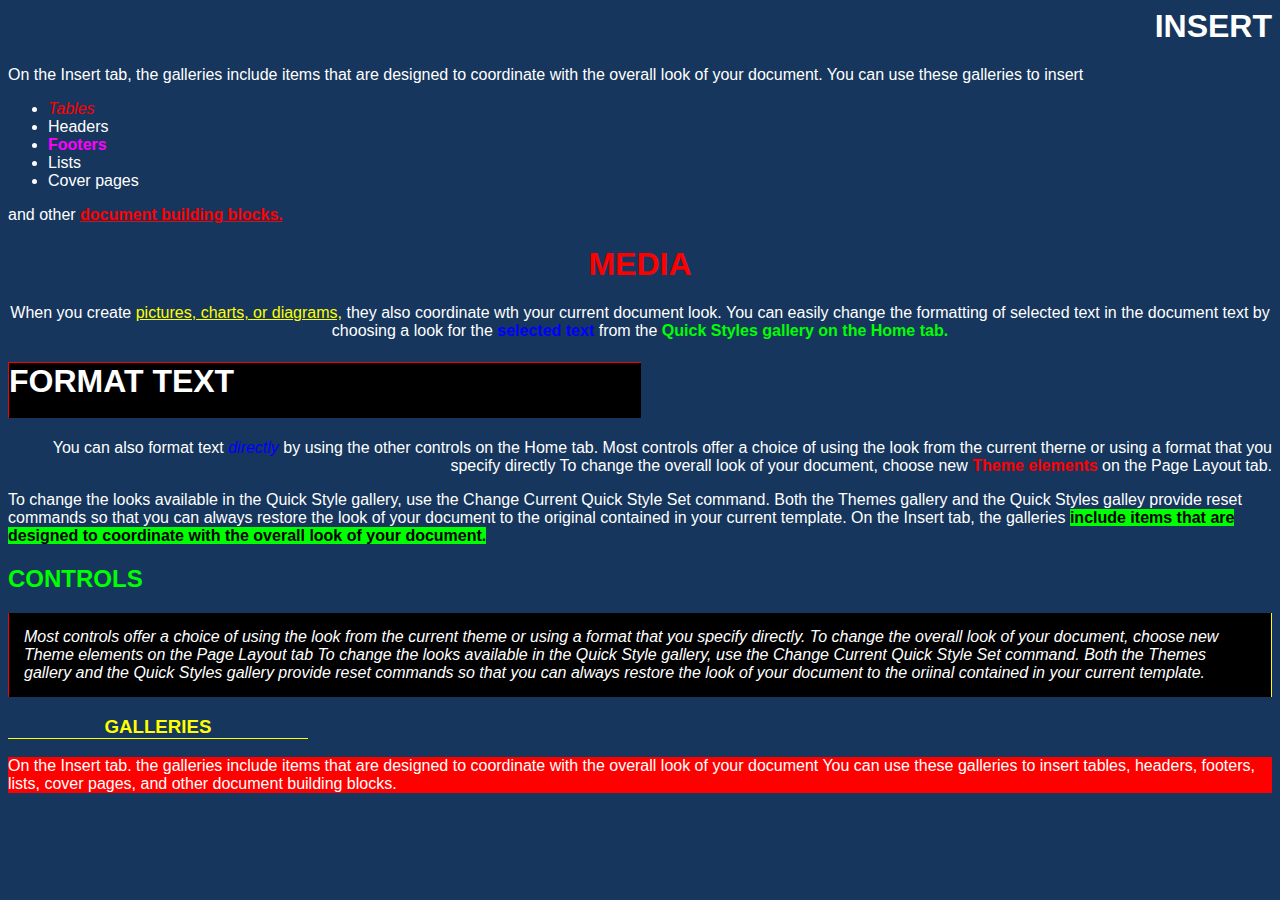
<file: index.html>
<!DOCTYPE html>
<html lang="en">
<head>
    <meta charset="UTF-8">
    <meta name="viewport" content="width=device-width, initial-scale=1.0">
    <title>Week4</title>
    <link rel="stylesheet" href="style.css">
</head>
<body>
    <h1 class="right insert">INSERT</h1>
    <p>On the Insert tab, the galleries include items that are designed to coordinate with the overall look of your document. You can use these galleries to insert</p>
    <ul>
        <li><i class="red">Tables</i></li>
        <li>Headers</li>
        <li><strong class="fuchsia">Footers</strong></li>
        <li>Lists</li>
        <li>Cover pages</li>
    </ul>
    <p>and other <strong class="red underline">document building blocks.</strong></p>
    <h1 class="red center">MEDIA</h1>
    <p class="center">When you create <a class="yellow underline">pictures, charts, or diagrams,</a> they also coordinate wth your current document look. You can easily change the formatting of selected text in the document text by choosing a look for the <strong class="blue">selected text</strong> from the <strong class="green">Quick Styles gallery on the Home tab.</strong></p>
    <h1 class="format-text">FORMAT TEXT</h1>
    <p class="right">You can also format text <em class="blue">directly</em> by using the other controls on the Home tab. Most controls offer a choice of using the look from the current therne or using a format that you specify directly To change the overall look of your document, choose new <strong class="red">Theme elements</strong> on the Page Layout tab.</p>
    <p>To change the looks available in the Quick Style gallery, use the Change Current Quick Style Set command. Both the Themes gallery and the Quick Styles galley provide reset commands so that you can always restore the look of your document to the original contained in your current template. On the Insert tab, the galleries <strong class="bg-green black">include items that are designed to coordinate with the overall look of your document.</strong></p>
    <h2 class="green">CONTROLS</h2>
    <div class="contained">
        <em>Most controls offer a choice of using the look from the current theme or using a format that you specify directly. To change the overall look of your document, choose new Theme elements on the Page Layout tab To change the looks available in the Quick Style gallery, use the Change Current Quick Style Set command. Both the Themes gallery and the Quick Styles gallery provide reset commands so that you can always restore the look of your document to the oriinal contained in your current template.</em>
    </div>
    <h3 class="galleries yellow center">GALLERIES</h3>
    <p class="bg-red">On the Insert tab. the galleries include items that are designed to coordinate with the overall look of your document You can use these galleries to insert tables, headers, footers, lists, cover pages, and other document building blocks.</p>
</body>
</html>
</file>
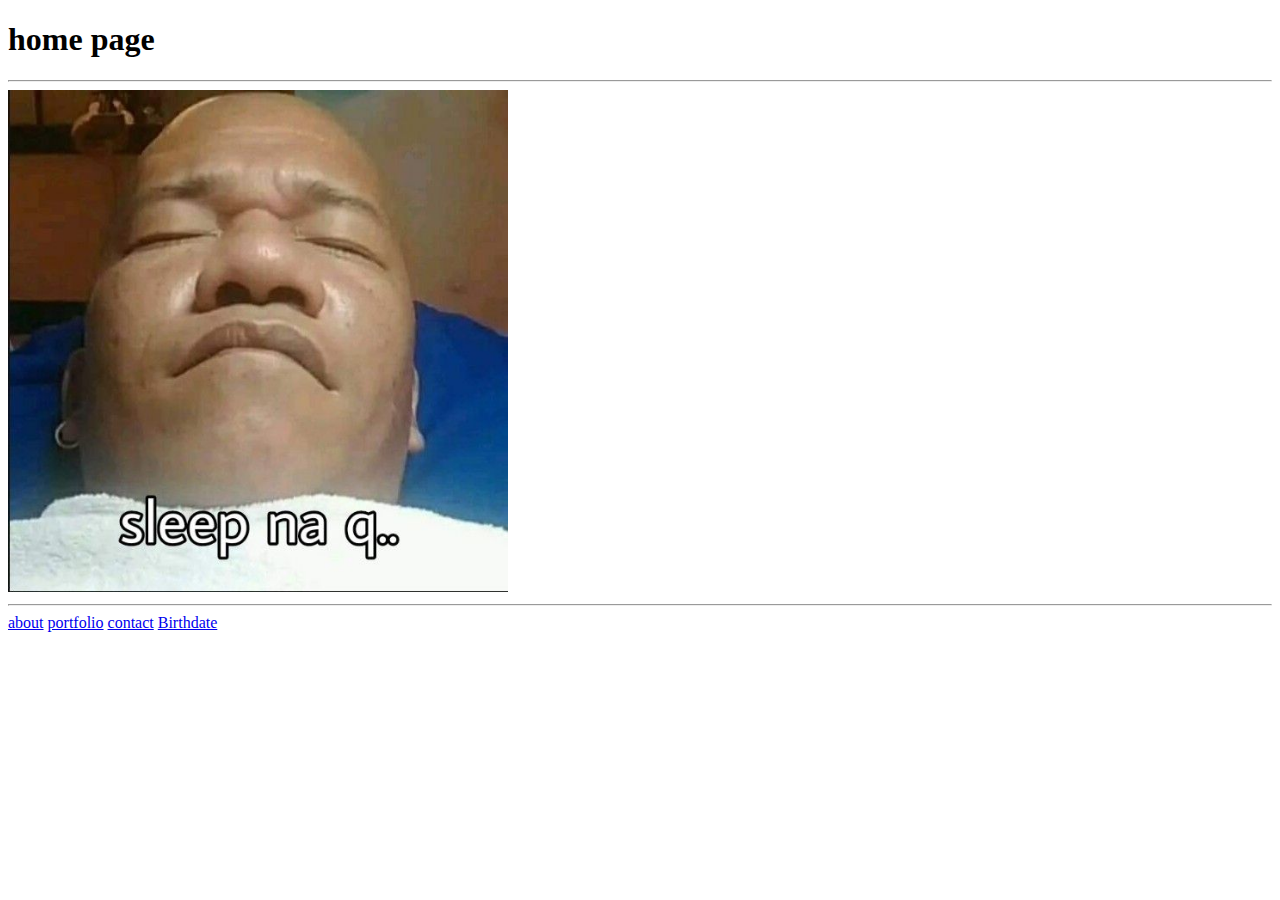
<file: WEEK 3/index.html>
<!DOCTYPE html>
<html lang="en">
<head>
    <meta charset="UTF-8">
    <meta name="viewport" content="width=>, initial-scale=1.0">
    <title>home page</title>

</head>
<boddy></boddy>
    <h1>home page</h1>
    <hr/>
    <img src="./image/opawnatulog.jpg" width="500px"/>
    <hr/> <a href="../WEEK 3/pages/about.html"> about</a>
     <a href="../WEEK 3/pages/portfolio.html"> portfolio</a>
      <a href="../WEEK 3/pages/contact.html">contact</a> 
      <a href="../WEEK 3/pages/bithdate.html">Birthdate</a>
</body>
</html>
</file>
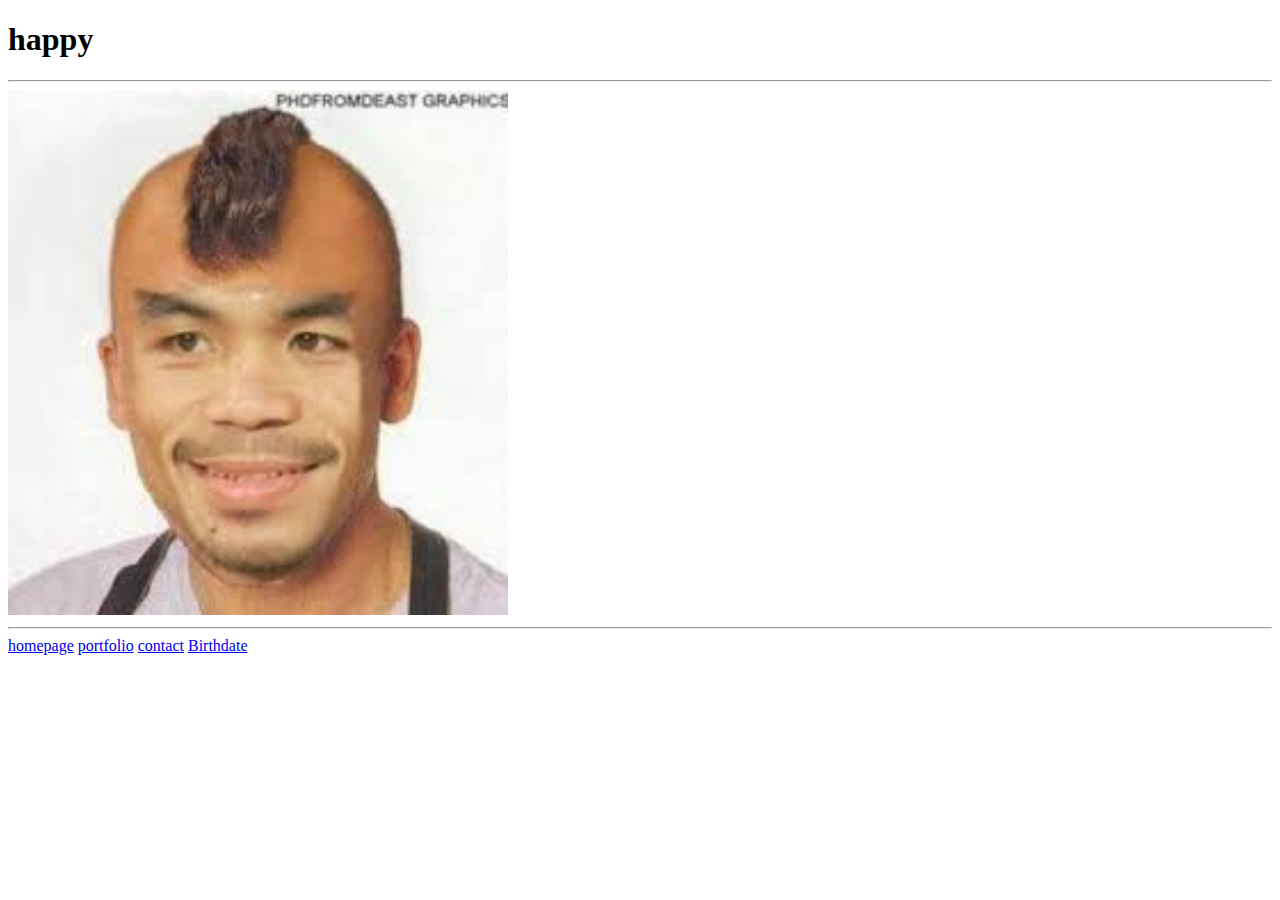
<file: WEEK 3/pages/about.html>
<!DOCTYPE html>
<html lang="en">
<head>
    <meta charset="UTF-8">
    <meta name="viewport" content="width=device-width, initial-scale=1.0">
    <title>about</title>
</head>
<body>
   <h1>happy</h1>
   <hr/>
   <img src="../image/mohoks.jpg" width="500px"/>
   <hr/> <a href="..index.html"> homepage</a> <a href="portfolio.html">portfolio</a> <a href="contact.html">contact</a> <a href="bithdate.html">Birthdate</a>
</body>
</html>
</file>
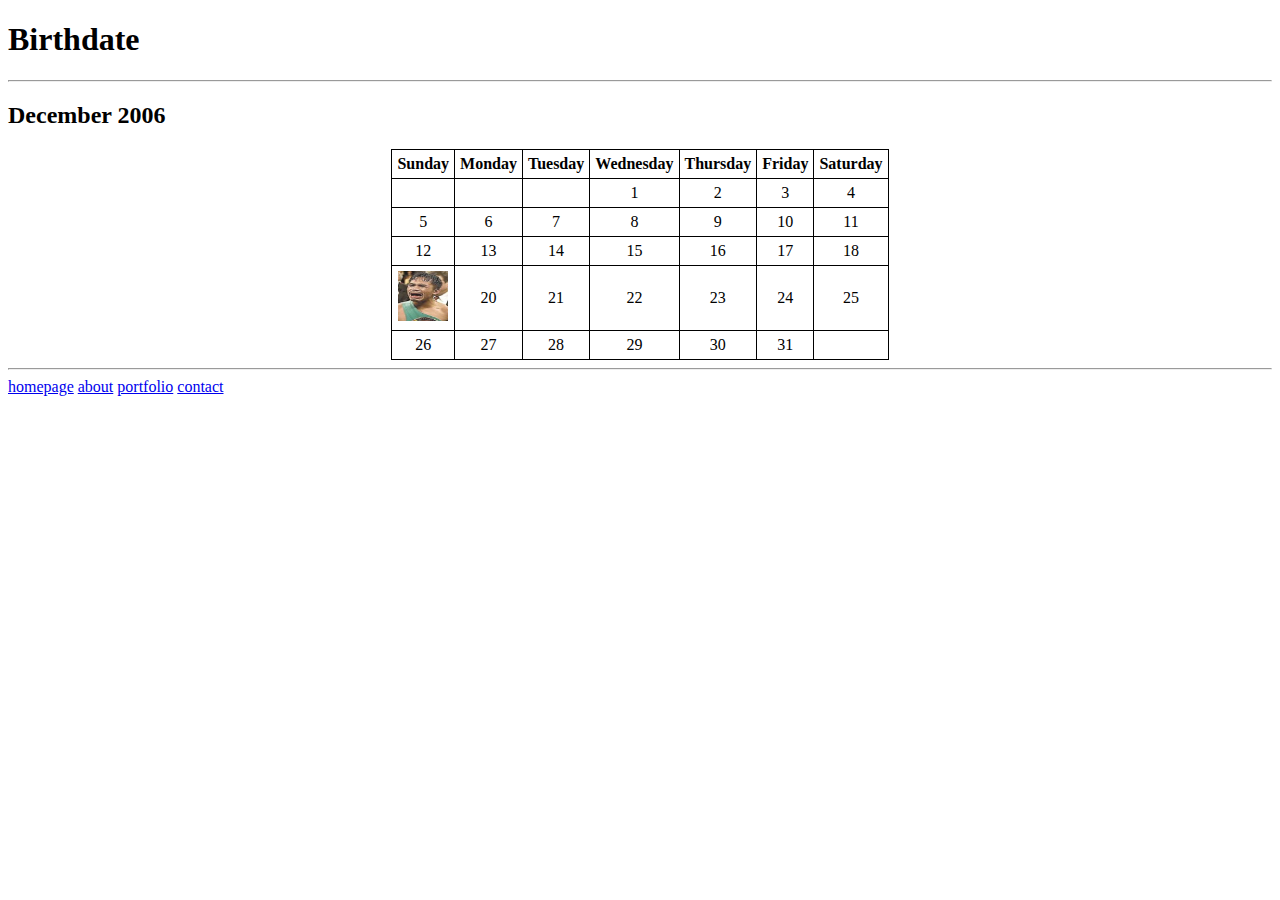
<file: WEEK 3/pages/bithdate.html>
<!DOCTYPE html>
<html lang="en">
<head>
    <meta charset="UTF-8">
    <meta name="viewport" content="width=device-width, initial-scale=1.0">
    <title>Birthdate</title>
    <style>
        table, th, td {
            border: 1px solid black;
            border-collapse: collapse;
        }
        th, td {
            padding: 5px;
            text-align: center;
        }
        img {
            width: 50px;
            height: 50px;
        }
    </style>
</head>
<body>
    <h1>Birthdate</h1>
    <hr/>
    <h2>December 2006</h2>

    <table align="center">
        <tr>
            <th>Sunday</th>
            <th>Monday</th>
            <th>Tuesday</th>
            <th>Wednesday</th>
            <th>Thursday</th>
            <th>Friday</th>
            <th>Saturday</th>
        </tr>
        <tr>
            <td></td>
            <td></td>
            <td></td>
            <td>1</td>
            <td>2</td>
            <td>3</td>
            <td>4</td>
        </tr>
        <tr>
            <td>5</td>
            <td>6</td>
            <td>7</td>
            <td>8</td>
            <td>9</td>
            <td>10</td>
            <td>11</td>
        </tr>
        <tr>
            <td>12</td>
            <td>13</td>
            <td>14</td>
            <td>15</td>
            <td>16</td>
            <td>17</td>
            <td>18</td>
        </tr>
        <tr>
            <td> <img src="../image/maoy.jpg" width="50px" height="50px"/> </td>
            <td>20</td>
            <td>21</td>
            <td>22</td>
            <td>23</td>
            <td>24</td>
            <td>25</td>
        </tr>
        <tr>
            <td>26</td>
            <td>27</td>
            <td>28</td>
            <td>29</td>
            <td>30</td>
            <td>31</td>
            <td></td>
        </tr>
    </table>

    <script>
        window.onload = function() {
            var day19Cell = document.getElementById("day19");
            var img = document.createElement("img");
            img.src = "../image/maoy.jpg";
            img.alt = "Image for 19th";
            day19Cell.appendChild(img);
        };
    </script>
<hr/> <a href="../index.html"> homepage</a> <a href="about.html">about</a> <a href="portfolio.html">portfolio</a> <a href="contact.html">contact</a> 
</body>
</html>
</file>
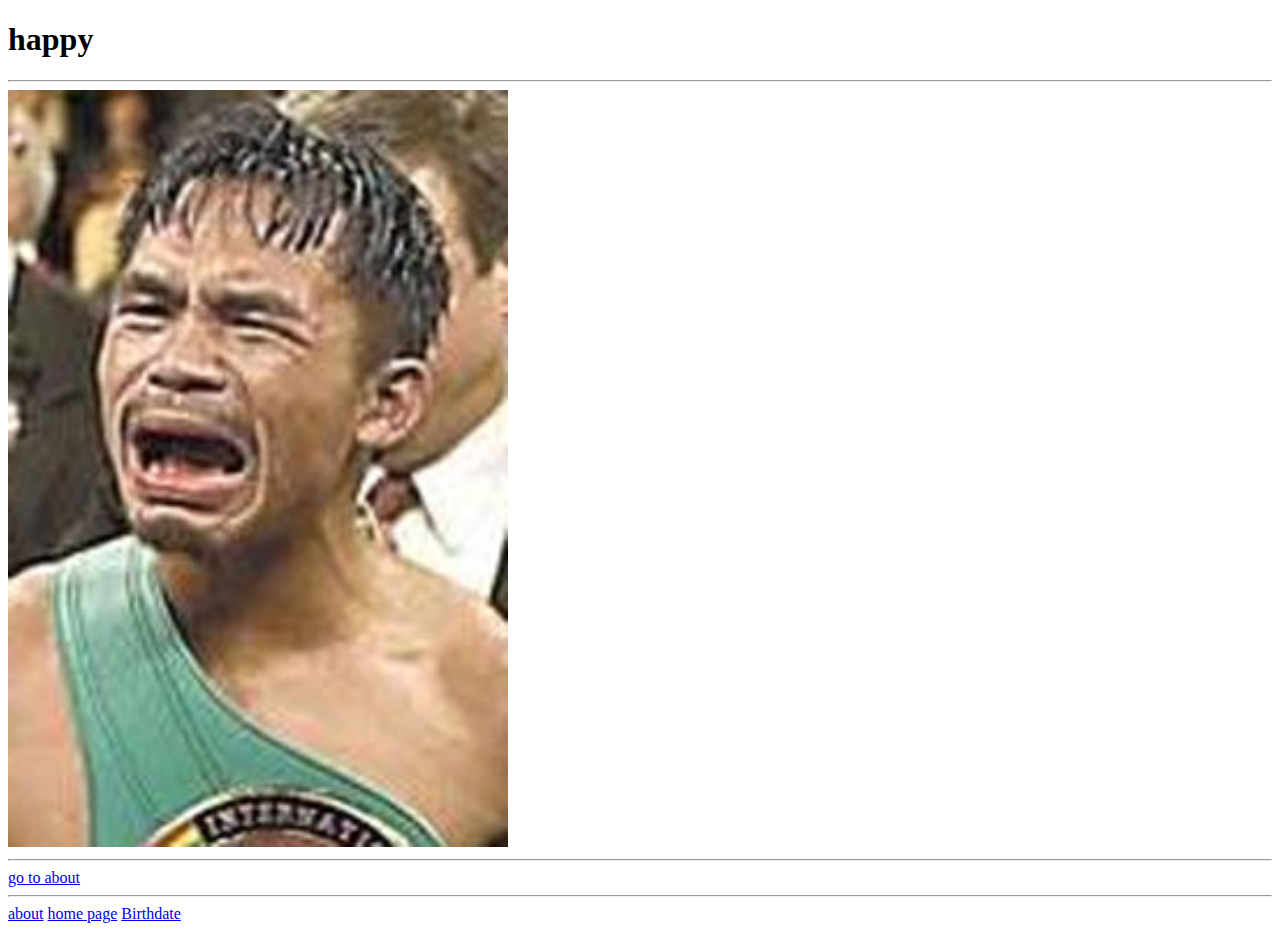
<file: WEEK 3/pages/contact.html>
<!DOCTYPE html>
<html lang="en">
<head>
    <meta charset="UTF-8">
    <meta name="viewport" content="width=device-width, initial-scale=1.0">
    <title>Document</title>
</head>
<body>
    <h1>happy</h1>
    <hr/>
    <img src="../image/maoy.jpg" width="500px"/>
    <hr/> <a href="..index.html"> go to about</a> <hr/> <a href="about.html"> about</a> <a href="portfolio.html"> home page</a> <a href="bithdate.html">Birthdate</a>
    
</body>
</html>
</file>
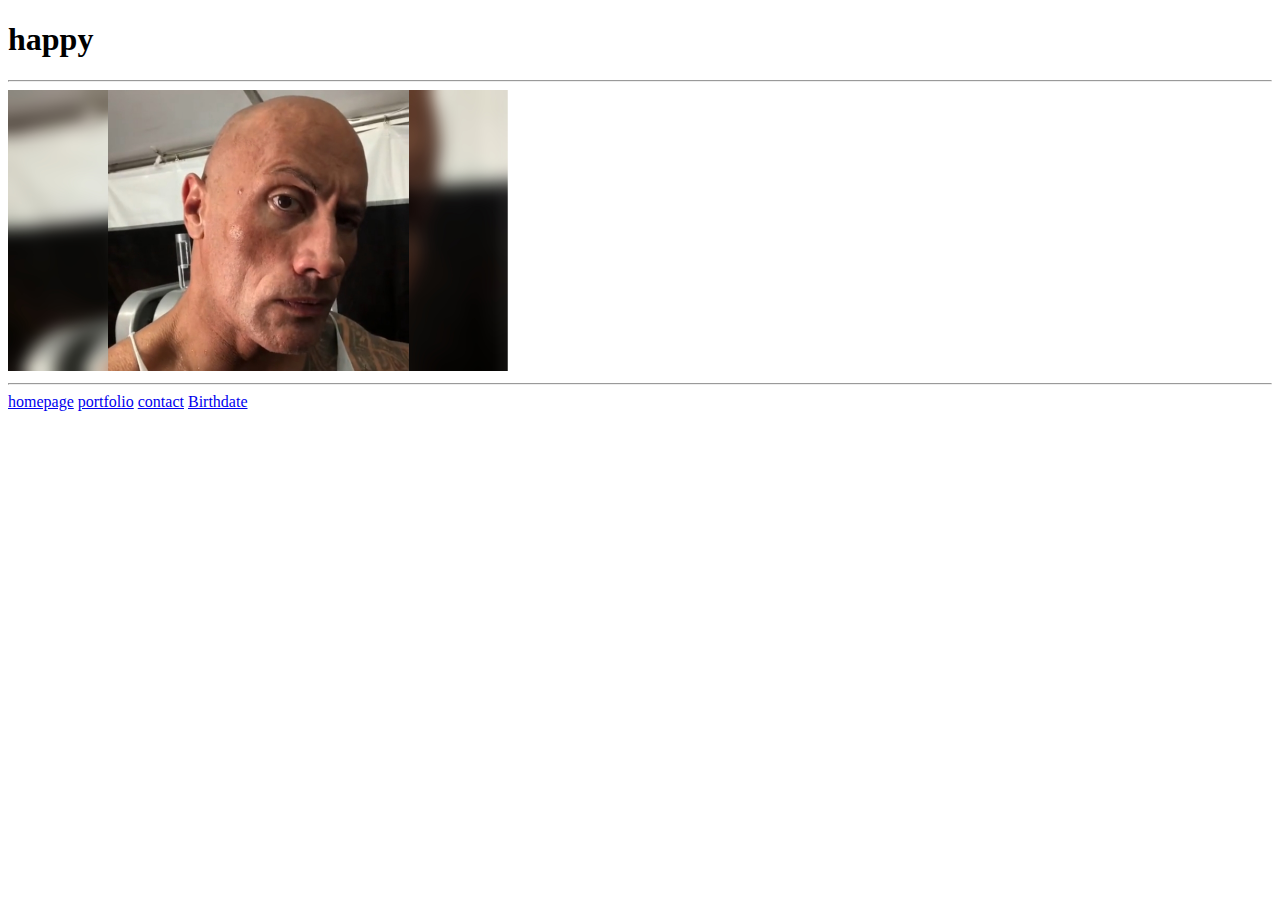
<file: WEEK 3/pages/portfolio.html>
<!DOCTYPE html>
<html lang="en">
<head>
    <meta charset="UTF-8">
    <meta name="viewport" content="width=device-width, initial-scale=1.0">
    <title>Document</title>
</head>
<body>
    <h1>happy</h1>
    <hr/>
    <img src="../image/cover2.jpg" width="500px"/>
    <hr/> <a href="..homepage.html"> homepage</a> <a href="portfolio.html"> portfolio</a> <a href="contact.html"> contact</a> <a href="bithdate.html">Birthdate</a>
</body>
</html>
</file>
<file: style.css>
body{
    background-color: #16365d;
    color: white;
    font-family: Arial, sans-serif;
}

.underline {
    text-decoration: underline;
}

.center {
    text-align: center;
}
.right {
    text-align: right;
}

.red{
    color: red;
}

.yellow{
    color: yellow;
}

.blue{
    color: blue;
}

.green{
    color: rgb(0, 255, 0);
}

.fuchsia {
    color:fuchsia
}
.black{
    color: black;
}

.format-text {
    background-color: black;
    width: 50%;
    height: 55px;
    border-left: 1px solid red;
    border-top: 1px solid red;

}

.bg-green{
    background-color: rgb(0, 255, 0);
}

.contained {
    background-color: black;
    border-left: 1px solid red;
    border-right: 1px solid yellow;
    padding: 15px;
}

.galleries{
    border-bottom: 1px solid yellow;
    width: 300px;
}

.bg-red {
    background-color: red;
}

.insert {
    margin-top: 0;
}
</file>
